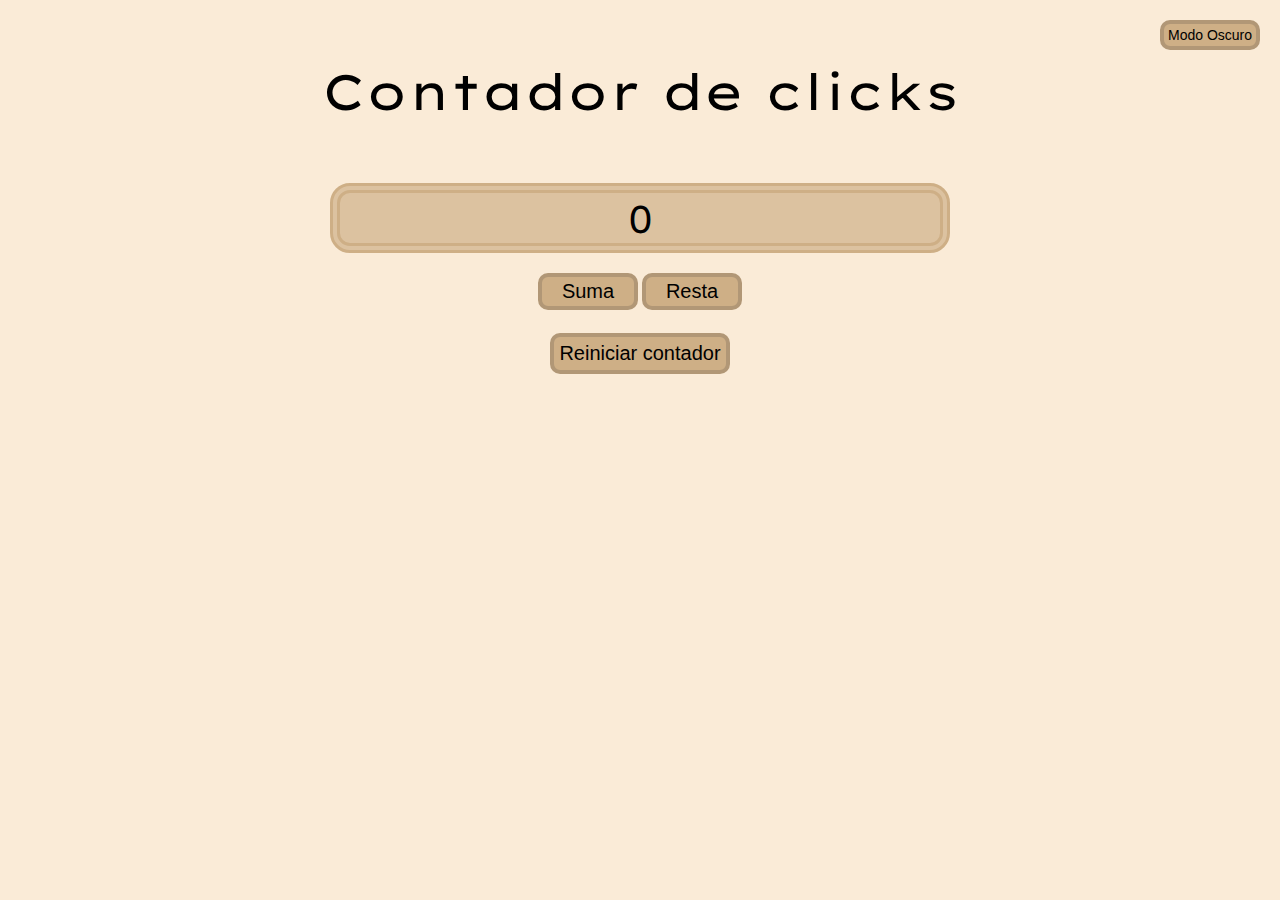
<file: index.html>
<!DOCTYPE html>
<html lang="en">
<head>
    <meta charset="UTF-8">
    <meta name="viewport" content="width=device-width, initial-scale=1.0">
    <title>Contador</title>
    <link rel="stylesheet" href="contador.css">
</head>
<body>
    <div class="Mover-boton-oscuro">
        <input type="button" id="Modo-Oscuro" value="Modo Oscuro" class="Boton-oscuro">
    </div>
    <h1>Contador de clicks</h1>
    <div id="contador" class="contador-clase">0</div>
    <div class="Contenedos-Botones">
        <input type="button" id="boton" value="Suma" class="Boton-suma">
        <input type="button" id="restar" value="Resta" class="Boton-resta">
    </div>
    <div id="Sumando" class="sumar-clase"> 

        <p>¡ESTAS SUMANDO!</p>
        <img src="IMAGENES/gato-guitarra.gif" height="250px" width="250px" class="Imagen-pibble"></div>
    <div id="Restando" class="restar-clase">
        <P>¡ESTAS RESTANDO!</P>
        <img src="IMAGENES/gato-gritando.gif" height="250px" width="250px" class="Imagen-gato"></div>
    <div>
        <p id="reinicio"></p>
        <input type="button" id="Ocultar" value="Reiniciar contador"
        class="Boton-ocultar"></div>

    <script src="contador.js"></script>
</body>
</html>
</file>
<file: contador.css>
#Sumando, #Restando, #reinicio
{
    display:none; /*Esto hace que oculte la imagen al princpio*/
}



@font-face
{
    font-family: 'Funnel';
    src: url(FONTS/FUNNEL/Funnel_Display/static/FunnelDisplay-Regular.ttf)
    , url(FONTS/FUNNEL/Funnel_Display/static/FunnelDisplay-Regular.ttf);
    font-weight: normal;
    font-style: normal;
}

@font-face
{
    font-family: 'Funnel';
    src: url(FONTS/FUNNEL/Funnel_Display/static/FunnelDisplay-Regular.ttf)
    , url(FONTS/FUNNEL/Funnel_Display/FunnelDisplay-VariableFont_wght.ttf);
    font-weight: bold;
    font-style: normal;
}

@font-face{

    font-family: 'Lexend';
    src: url(FONTS/OTRO/Lexend_Mega/LexendMega-VariableFont_wght.ttf);
    font-weight: normal;
    font-style: normal;
}

.sumar-clase
{
    border-style:initial;
    border-radius: 10%;
}

h1{
    font-family:'Lexend';
    padding: 10px;
    margin: 50px;
    font-size: 50px;
    font-weight: 500;
    width: 700px;
    
}

.Contenedos-Botones
{
    padding: 10px;
    margin:10px;
    width: 500px;
    height: 20px;

    

}
.contador-clase
{
    font-size: 40px;
    background-color:rgba(206, 175, 134, 0.685); 
    border-radius: 20px;
    width: 600px;
    border-style:double;
    border-color:rgb(206, 175, 134); 
    border-width:10px;
}

.Boton-ocultar
{
    margin: 20px;
    border-radius: 10px;
    background-color:rgb(206, 175, 134);
    font-size:20px;
    border-style:solid;
    border-color:rgb(177, 151, 118);
    border-width: 4px;
    padding: 5px;
    transition: all 0.3s ease;
}

.Boton-ocultar:hover
{
    background-color: rgb(177, 151, 118); /* Cambia el color de fondo */
    border-color: rgb(206, 175, 134); /* Cambia el color del borde */
    color: rgb(110, 95, 75); /* Cambia el color del texto */
    box-shadow: 0 0 10px rgba(0, 0, 0, 0.5); /* Agrega una sombra */
    transform: scale(1.05); /* Escala el botón ligeramente */
    cursor: pointer; /* Cambia el cursor a una mano */
}

.Boton-suma
{
    background-color:rgb(206, 175, 134);
    font-size:20px;
    border-style:solid;
    border-color:rgb(177, 151, 118);
    border-radius: 10px;
    padding:3px;
    width:100px;
    border-width: 4px;
    transition: all 0.3s ease;
}

.Boton-suma:hover{

    background-color: rgb(177, 151, 118); /* Cambia el color de fondo */
    border-color: rgb(206, 175, 134); /* Cambia el color del borde */
    color: rgb(110, 95, 75); /* Cambia el color del texto */
    box-shadow: 0 0 10px rgba(0, 0, 0, 0.5); /* Agrega una sombra */
    transform: scale(1.05); /* Escala el botón ligeramente */
    cursor: pointer; /* Cambia el cursor a una mano */
}

.Boton-resta
{
    font-size:20px;
    background-color:rgb(206, 175, 134);
    border-style:solid;
    border-color:rgb(177, 151, 118);
    border-width:4px;
    border-radius: 10px;
    width: 100px;
    padding: 3px;
    transition: all 0.3s ease;
    
}

.Boton-resta:hover
{
    background-color: rgb(177, 151, 118); /* Cambia el color de fondo */
    border-color: rgb(206, 175, 134); /* Cambia el color del borde */
    color: rgb(110, 95, 75); /* Cambia el color del texto */
    box-shadow: 0 0 10px rgba(0, 0, 0, 0.5); /* Agrega una sombra */
    transform: scale(1.05); /* Escala el botón ligeramente */
    cursor: pointer; /* Cambia el cursor a una mano */
}
.Imagen-pibble
{
    border-radius:20px;
}


.Imagen-gato
{
    border-radius: 20px;
}

.Mover-boton-oscuro {
    display: flex;
    justify-content: flex-end; /* Alinea el botón a la derecha */
    position: fixed; /* Posiciona el contenedor fuera del flujo normal */
    top: 0; /* Lo coloca en la parte superior */
    width: 100%; /* Ocupa todo el ancho de la pantalla */
    padding: 10px;
    margin-right: 40px;
    margin-top: 10px;
    z-index: 1000; /* Añade un poco de espacio alrededor del botón */
}

.Boton-oscuro
{
    place-items: right;
    text-align: center;
    font-size: 14px;
    background-color:rgb(206, 175, 134);
    border-style:solid;
    border-color:rgb(177, 151, 118);
    border-width:4px;
    border-radius: 10px;
    width: 100px;
    padding: 3px;
    transition: all 0.3s ease;
}

.Boton-oscuro:hover
{
    background-color: rgb(177, 151, 118); /* Cambia el color de fondo */
    border-color: rgb(206, 175, 134); /* Cambia el color del borde */
    color: rgb(110, 95, 75); /* Cambia el color del texto */
    box-shadow: 0 0 10px rgba(0, 0, 0, 0.5); /* Agrega una sombra */
    transform: scale(1.05); /* Escala el botón ligeramente */
    cursor: pointer; /* Cambia el cursor a una mano */
}

p
{
    font-family:'Lexend';

}
body{
    font-family:'Funnel';
    text-align: center;
    place-items: center;
    height: 10vh;
    margin: 0;
    display: grid;
    transition: background-color 0.3s ease, color 0.3s ease;
    background-color: antiquewhite;
}

.contador-clase,
.Boton-suma,
.Boton-resta,
.Boton-ocultar,
.Boton-oscuro {
    transition: background-color 0.3s ease, border-color 0.3s ease, color 0.3s ease;
}

body.modo-oscuro
{
    background-color: #121212;
    color:#fff
}

body.modo-oscuro.contador-clase
{
    background-color:#121212;
    border-color:#555555;
    color:#fff;
}

body.modo-oscuro .Boton-suma,
body.modo-oscuro .Boton-resta,
body.modo-oscuro .Boton-ocultar,
body.modo-oscuro .Boton-oscuro {
    background-color: #444444; /* Fondo oscuro para botones */
    border-color: #666666; /* Borde más claro */
    color: #ffffff; /* Texto blanco */
}

body.modo-oscuro .Boton-suma:hover,
body.modo-oscuro .Boton-resta:hover,
body.modo-oscuro .Boton-ocultar:hover,
body.modo-oscuro .Boton-oscuro:hover {
    background-color: #666666; /* Fondo oscuro al pasar el mouse */
    border-color: #888888; /* Borde más claro al pasar el mouse */
    color: #ffffff; /* Texto blanco */
}
</file>
